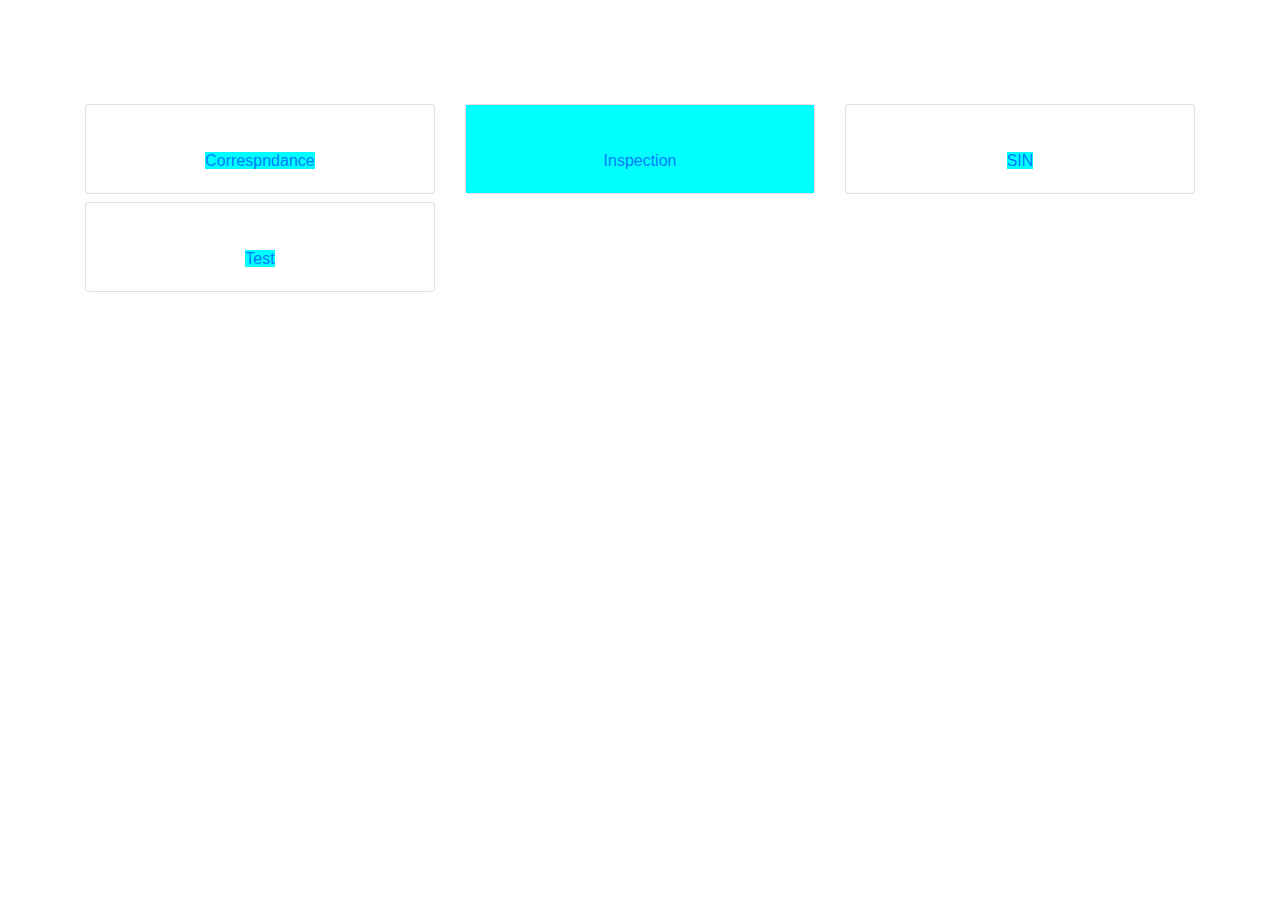
<file: index.html>
<!DOCTYPE html>
<html lang="en">
<head>
    <meta charset="UTF-8">
    <meta name="viewport" content="width=device-width, initial-scale=1.0">
    <title>Document</title>
    <link rel="stylesheet" href="https://maxcdn.bootstrapcdn.com/bootstrap/4.0.0/css/bootstrap.min.css" integrity="sha384-Gn5384xqQ1aoWXA+058RXPxPg6fy4IWvTNh0E263XmFcJlSAwiGgFAW/dAiS6JXm" crossorigin="anonymous">
    <link rel="stylesheet" href="https://pro.fontawesome.com/releases/v5.10.0/css/all.css" integrity="sha384-AYmEC3Yw5cVb3ZcuHtOA93w35dYTsvhLPVnYs9eStHfGJvOvKxVfELGroGkvsg+p" crossorigin="anonymous"/>
    <link rel="stylesheet" href="style.css">
  </head>
<body>
    <div class="container pt-5 mt-5">
      <div class="row">
        <div class="col-sm-4 text-center">
          <div class="card mt-2">
            <div class="card-body">
              <a  href="#"><i class="fab fa-cuttlefish"></i><br>Correspndance</a>
            </div>
          </div>
        </div>

        <div class="col-sm-4 text-center">
          <div class="card mt-2">
            <a  href="#">
            <div class="card-body">
              <i class="fab fa-cuttlefish"></i><br>Inspection
            </div>
          </a>
          </div>
        </div>

        <div class="col-sm-4 text-center">
          <div class="card mt-2">
            <div class="card-body">
              <a  href="#"><i class="fab fa-cuttlefish"></i><br>SIN</a>
            </div>
          </div>
        </div>

        <div class="col-sm-4 text-center">
          <div class="card mt-2">
            <div class="card-body">
              <a  href="#"><i class="fab fa-cuttlefish"></i><br>Test</a>
            </div>
          </div>
        </div>

      </div>
    </div>
    <script src="https://code.jquery.com/jquery-3.2.1.slim.min.js" integrity="sha384-KJ3o2DKtIkvYIK3UENzmM7KCkRr/rE9/Qpg6aAZGJwFDMVNA/GpGFF93hXpG5KkN" crossorigin="anonymous"></script>
    <script src="https://cdnjs.cloudflare.com/ajax/libs/popper.js/1.12.9/umd/popper.min.js" integrity="sha384-ApNbgh9B+Y1QKtv3Rn7W3mgPxhU9K/ScQsAP7hUibX39j7fakFPskvXusvfa0b4Q" crossorigin="anonymous"></script>
    <script src="https://maxcdn.bootstrapcdn.com/bootstrap/4.0.0/js/bootstrap.min.js" integrity="sha384-JZR6Spejh4U02d8jOt6vLEHfe/JQGiRRSQQxSfFWpi1MquVdAyjUar5+76PVCmYl" crossorigin="anonymous"></script>
</body>
</html>
</file>
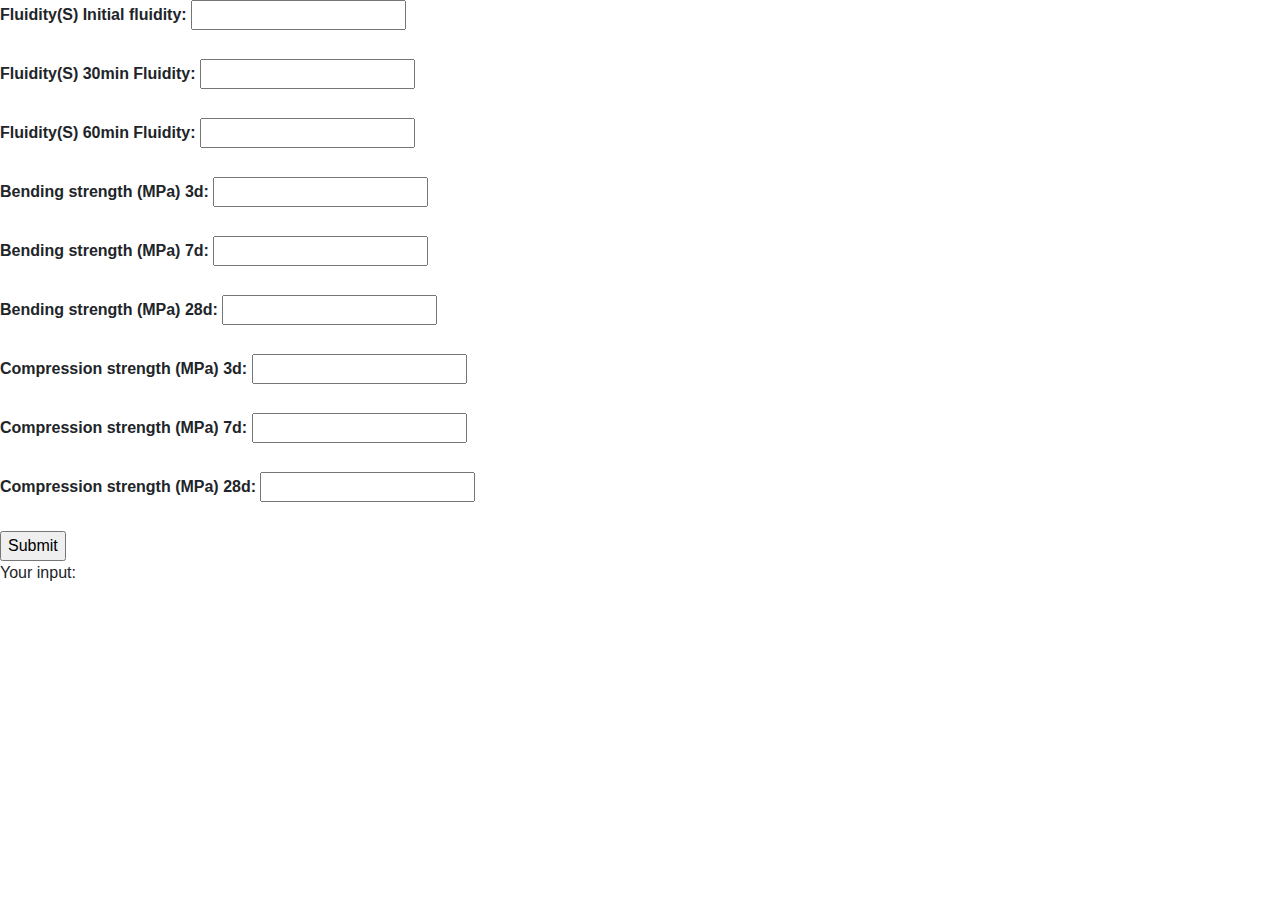
<file: Cement_for_grouting_cube_test.html>
<!DOCTYPE html>
<html>
  <head lang="en">
  <meta charset="UTF-8">
  <link rel="stylesheet" href="https://maxcdn.bootstrapcdn.com/bootstrap/4.0.0/css/bootstrap.min.css" integrity="sha384-Gn5384xqQ1aoWXA+058RXPxPg6fy4IWvTNh0E263XmFcJlSAwiGgFAW/dAiS6JXm" crossorigin="anonymous">
  <link rel="stylesheet" href="https://maxcdn.bootstrapcdn.com/bootstrap/4.0.0/css/bootstrap.min.css" integrity="sha384-Gn5384xqQ1aoWXA+058RXPxPg6fy4IWvTNh0E263XmFcJlSAwiGgFAW/dAiS6JXm" crossorigin="anonymous">
  <link rel="stylesheet" href="https://pro.fontawesome.com/releases/v5.10.0/css/all.css" integrity="sha384-AYmEC3Yw5cVb3ZcuHtOA93w35dYTsvhLPVnYs9eStHfGJvOvKxVfELGroGkvsg+p" crossorigin="anonymous"/>
  <link rel="stylesheet" href="style.css">

  </head>
<body>

  <form>
    <label><b>Fluidity(S) Initial fluidity: </b></label>
    <input type="text" name="message" id="Fluidity(S)_Initial_fluidity">
    <br>
    <br>
    <label><b>Fluidity(S) 30min Fluidity: </b></label>
    <input type="text" name="message" id="Fluidity(S)_30min_Fluidity">
    <br>
    <br>
    <label><b>Fluidity(S) 60min Fluidity: </b></label>
    <input type="text" name="message" id="Fluidity(S)_60min_Fluidity">
    <br>
    <br>
    <label><b>Bending strength (MPa) 3d: </b></label>
    <input type="text" name="message" id="Bending_strength_(MPa)_3d">
    <br>
    <br>
    <label><b>Bending strength (MPa) 7d: </b></label>
    <input type="text" name="message" id="Bending_strength_(MPa)_7d">
    <br>
    <br>
    <label><b>Bending strength (MPa) 28d: </b></label>
    <input type="text" name="message" id="Bending_strength_(MPa)_28d">
    <br>
    <br>
    <label><b>Compression strength (MPa) 3d: </b></label>
    <input type="text" name="message" id="Compression_strength_(MPa)_3d">
    <br>
    <br>
    <label><b>Compression strength (MPa) 7d: </b></label>
    <input type="text" name="message" id="Compression_strength_(MPa)_7d">
    <br>
    <br>
    <label><b>Compression strength (MPa) 28d: </b></label>
    <input type="text" name="message" id="Compression_strength_(MPa)_28d">
    <br>
    <br>
  </form>

  <input type="submit" onclick="showInput();"><br/>
  <label>Your input: </label>
  <p><span id='display'></span></p>

  <script src="https://code.jquery.com/jquery-3.2.1.slim.min.js" integrity="sha384-KJ3o2DKtIkvYIK3UENzmM7KCkRr/rE9/Qpg6aAZGJwFDMVNA/GpGFF93hXpG5KkN" crossorigin="anonymous"></script>
<script src="https://cdnjs.cloudflare.com/ajax/libs/popper.js/1.12.9/umd/popper.min.js" integrity="sha384-ApNbgh9B+Y1QKtv3Rn7W3mgPxhU9K/ScQsAP7hUibX39j7fakFPskvXusvfa0b4Q" crossorigin="anonymous"></script>
<script src="https://maxcdn.bootstrapcdn.com/bootstrap/4.0.0/js/bootstrap.min.js" integrity="sha384-JZR6Spejh4U02d8jOt6vLEHfe/JQGiRRSQQxSfFWpi1MquVdAyjUar5+76PVCmYl" crossorigin="anonymous"></script>
  <script language="JavaScript">
    function showInput() {
        var text1 = document.getElementById("Fluidity(S)_Initial_fluidity").value
        var text2 = document.getElementById("Fluidity(S)_30min_Fluidity").value 
        var text3 = document.getElementById("Fluidity(S)_60min_Fluidity").value 
        var text4 = document.getElementById("Bending_strength_(MPa)_3d").value
        var text5 = document.getElementById("Bending_strength_(MPa)_7d").value
        var text6 = document.getElementById("Bending_strength_(MPa)_28d").value
        var text7 = document.getElementById("Compression_strength_(MPa)_3d").value
        var text8 = document.getElementById("Compression_strength_(MPa)_7d").value
        var text9 = document.getElementById("Compression_strength_(MPa)_28d").value
        document.getElementById('display').innerHTML = 
                    'Fluidity(S) Initial fluidity-&nbsp;'+ text1 +
                    ',&nbsp;Fluidity(S) 30min Fluidity-&nbsp;' +  text2
                    +',&nbsp;Fluidity(S) 60min Fluidity-&nbsp;' +text3
                    +',&nbsp;Bending strength (MPa) 3d-&nbsp;' +text4
                    +',&nbsp;Bending strength (MPa) 7d-&nbsp;' +text5
                    +',&nbsp;Bending strength (MPa) 28d-&nbsp;' +text6
                    +',&nbsp;Compression strength (MPa) 3d-&nbsp;' +text7
                    +',&nbsp;Compression strength (MPa) 7d-&nbsp;' +text8
                    +',&nbsp;Compression strength (MPa) 28d-&nbsp;' +text9
                    +',&nbsp;Result- Ok' 
                    +'<br><br>'
                    +
                    '<table class="table table-bordered">'+
                        '<tr>'+
                            '<td>'+text1+'</td>'+
                            '<td>'+text2+'</td>'+
                            '<td>'+text3+'</td>'+
                            '<td>'+text4+'</td>'+
                            '<td>'+text5+'</td>'+
                            '<td>'+text6+'</td>'+
                            '<td>'+text7+'</td>'+
                            '<td>'+text8+'</td>'+
                            '<td>'+text9+'</td>'+
                            '<td>'+'Ok'+'</td>'+
                        '</tr>'+
                    
                    '</table>'
                    ;
                    
    }
  </script>
</body>
</html>
</file>
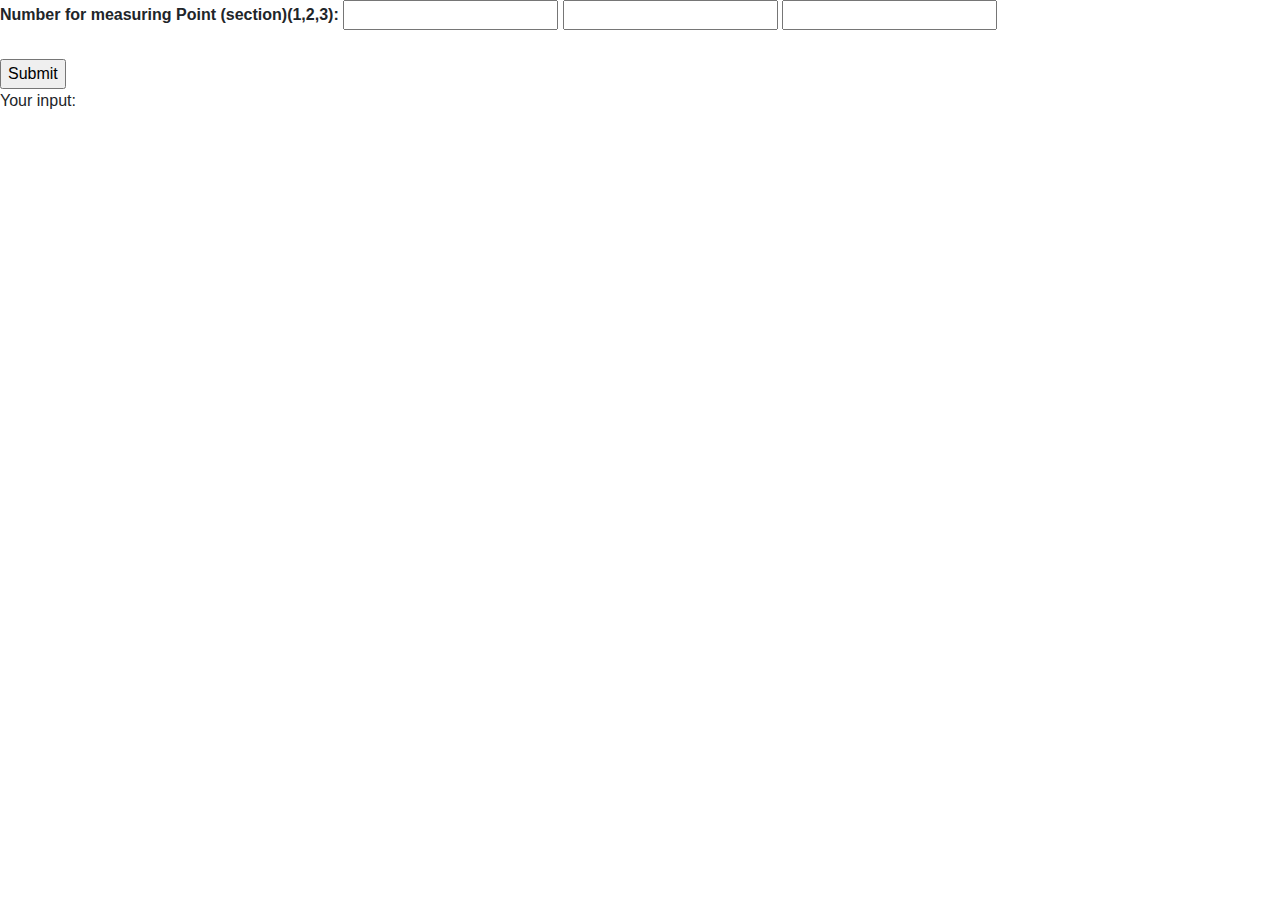
<file: compectness_test.html>
<!DOCTYPE html>
<html>
  <head lang="en">
  <meta charset="UTF-8">
  <link rel="stylesheet" href="https://maxcdn.bootstrapcdn.com/bootstrap/4.0.0/css/bootstrap.min.css" integrity="sha384-Gn5384xqQ1aoWXA+058RXPxPg6fy4IWvTNh0E263XmFcJlSAwiGgFAW/dAiS6JXm" crossorigin="anonymous">
  

  </head>
<body>

  <form>
    
    <label><b>Number for measuring Point (section)(1,2,3): </b></label>
    <input type="text" name="message" id="Compressive_strength1">
    <input type="text" name="message" id="Compressive_strength2">
    <input type="text" name="message" id="Compressive_strength3">
    <br>
    <br>
  </form>

  <input type="submit" onclick="showInput();"><br/>
  <label>Your input: </label>
  <p><span id='display'></span></p>

  <script src="https://code.jquery.com/jquery-3.2.1.slim.min.js" integrity="sha384-KJ3o2DKtIkvYIK3UENzmM7KCkRr/rE9/Qpg6aAZGJwFDMVNA/GpGFF93hXpG5KkN" crossorigin="anonymous"></script>
<script src="https://cdnjs.cloudflare.com/ajax/libs/popper.js/1.12.9/umd/popper.min.js" integrity="sha384-ApNbgh9B+Y1QKtv3Rn7W3mgPxhU9K/ScQsAP7hUibX39j7fakFPskvXusvfa0b4Q" crossorigin="anonymous"></script>
<script src="https://maxcdn.bootstrapcdn.com/bootstrap/4.0.0/js/bootstrap.min.js" integrity="sha384-JZR6Spejh4U02d8jOt6vLEHfe/JQGiRRSQQxSfFWpi1MquVdAyjUar5+76PVCmYl" crossorigin="anonymous"></script>
  <script language="JavaScript">
    function showInput() {
        
        var text2 = document.getElementById("Compressive_strength1").value 
        var text3 = document.getElementById("Compressive_strength2").value 
        var text4 = document.getElementById("Compressive_strength3").value
        
       
        document.getElementById('display').innerHTML = 
                    
                    '<table class="table table-bordered">'+
                        '<tr>'+
                            '<td>'+'Number for measuring Point (section)(1,2,3)-&nbsp;'
                    + text2
                    +',&nbsp;'+ text3
                    +',&nbsp;'+ text4 +',&nbsp;'+ 'Result-Ok'
                    +'</td>' 
                    +'<td>'+text2+',&nbsp;' +text3+',&nbsp;' +text4+'</td>'
                    +'<td>'+'Ok'+'</td>'+
                        '</tr>'+
                    
                    '</table>'
                    ;
                    
    }
  </script>
</body>
</html>
</file>
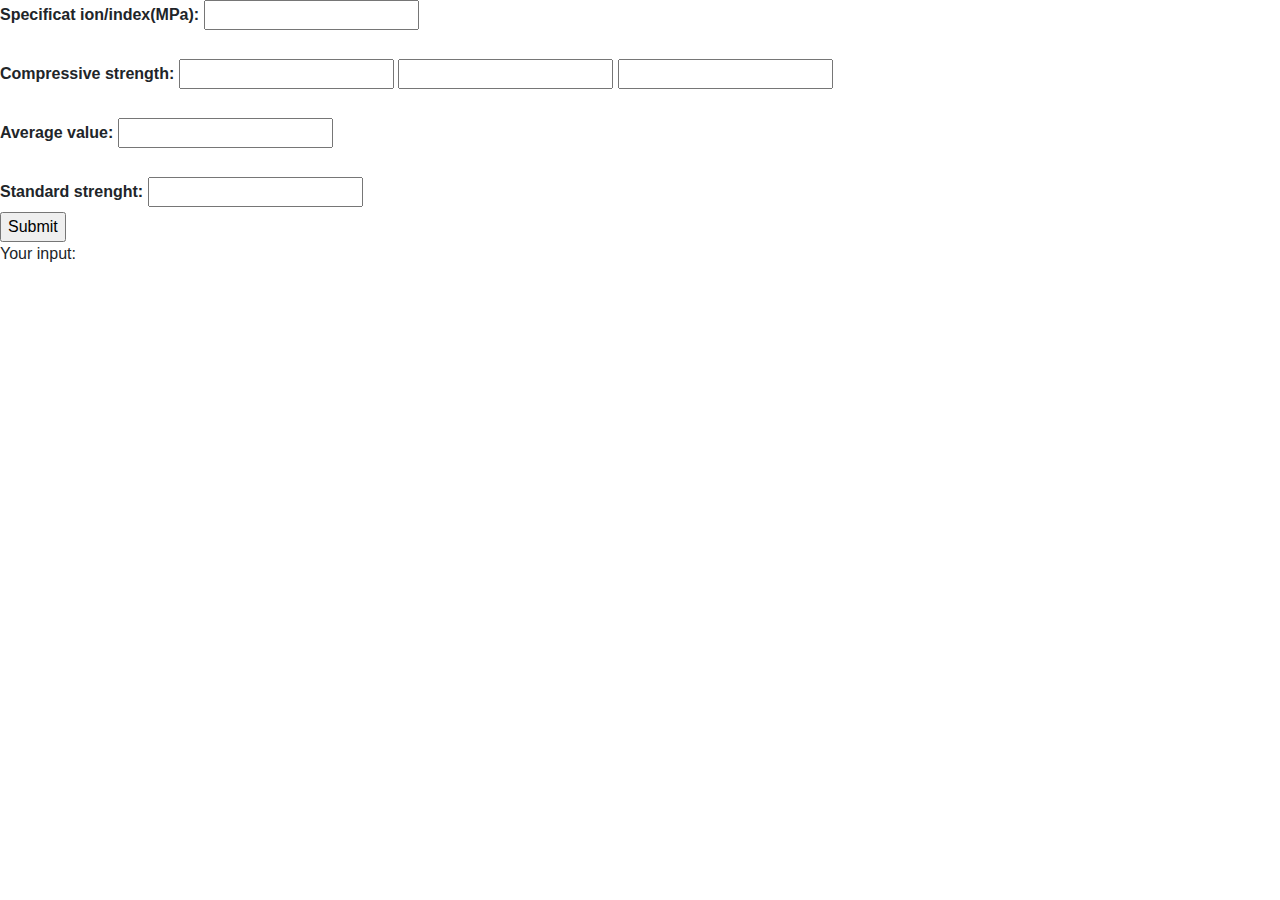
<file: Concrete_cube_test.html>
<!DOCTYPE html>
<html>
  <head lang="en">
  <meta charset="UTF-8">
  <link rel="stylesheet" href="https://maxcdn.bootstrapcdn.com/bootstrap/4.0.0/css/bootstrap.min.css" integrity="sha384-Gn5384xqQ1aoWXA+058RXPxPg6fy4IWvTNh0E263XmFcJlSAwiGgFAW/dAiS6JXm" crossorigin="anonymous">
  

  </head>
<body>

  <form>
    <label><b>Specificat ion/index(MPa): </b></label>
    <input type="text" name="message" id="specification/index(MPa)">
    <br>
    <br>
    <label><b>Compressive strength: </b></label>
    <input type="text" name="message" id="Compressive_strength1">
    <input type="text" name="message" id="Compressive_strength2">
    <input type="text" name="message" id="Compressive_strength3">
    <br>
    <br>
    <label><b>Average value: </b></label>
    <input type="text" name="message" id="Average_value">
    <br>
    <br>
    <label><b>Standard strenght: </b></label>
    <input type="text" name="message" id="Standard_strenght">

  </form>

  <input type="submit" onclick="showInput();"><br/>
  <label>Your input: </label>
  <p><span id='display'></span></p>

  <script src="https://code.jquery.com/jquery-3.2.1.slim.min.js" integrity="sha384-KJ3o2DKtIkvYIK3UENzmM7KCkRr/rE9/Qpg6aAZGJwFDMVNA/GpGFF93hXpG5KkN" crossorigin="anonymous"></script>
<script src="https://cdnjs.cloudflare.com/ajax/libs/popper.js/1.12.9/umd/popper.min.js" integrity="sha384-ApNbgh9B+Y1QKtv3Rn7W3mgPxhU9K/ScQsAP7hUibX39j7fakFPskvXusvfa0b4Q" crossorigin="anonymous"></script>
<script src="https://maxcdn.bootstrapcdn.com/bootstrap/4.0.0/js/bootstrap.min.js" integrity="sha384-JZR6Spejh4U02d8jOt6vLEHfe/JQGiRRSQQxSfFWpi1MquVdAyjUar5+76PVCmYl" crossorigin="anonymous"></script>
  <script language="JavaScript">
    function showInput() {
        var text1 = document.getElementById("specification/index(MPa)").value
        var text2 = document.getElementById("Compressive_strength1").value 
        var text3 = document.getElementById("Compressive_strength2").value 
        var text4 = document.getElementById("Compressive_strength3").value
        var text5 = document.getElementById("Average_value").value
        var text6 = document.getElementById("Standard_strenght").value
        document.getElementById('display').innerHTML = 
                    'Age(d)-28,'+ 
                    '&nbsp;specification/index(MPa)-&nbsp;' +  text1
                    +',&nbsp;Compressive strength-&nbsp;'
                    + text2
                    +',&nbsp;'+ text3
                    +',&nbsp;'+ text4
                    +',&nbsp;Average value-&nbsp;'+ text5
                    +',&nbsp;Standard strenght-&nbsp;'+ text6 +',&nbsp;Result Ok' 
                    +'<br><br>'
                    +
                    '<table class="table table-bordered">'+
                        '<tr>'+
                            '<td>'+'28'+'</td>'+
                            '<td>'+text1+'</td>'+
                            '<td>'+text2+',&nbsp;' +text3+',&nbsp;' +text4+'</td>'+
                            '<td>'+text5+'</td>'+
                            '<td>'+text6+'</td>'+
                            '<td>'+'Ok'+'</td>'+
                        '</tr>'+
                    
                    '</table>'
                    ;
                    
    }
  </script>
</body>
</html>
</file>
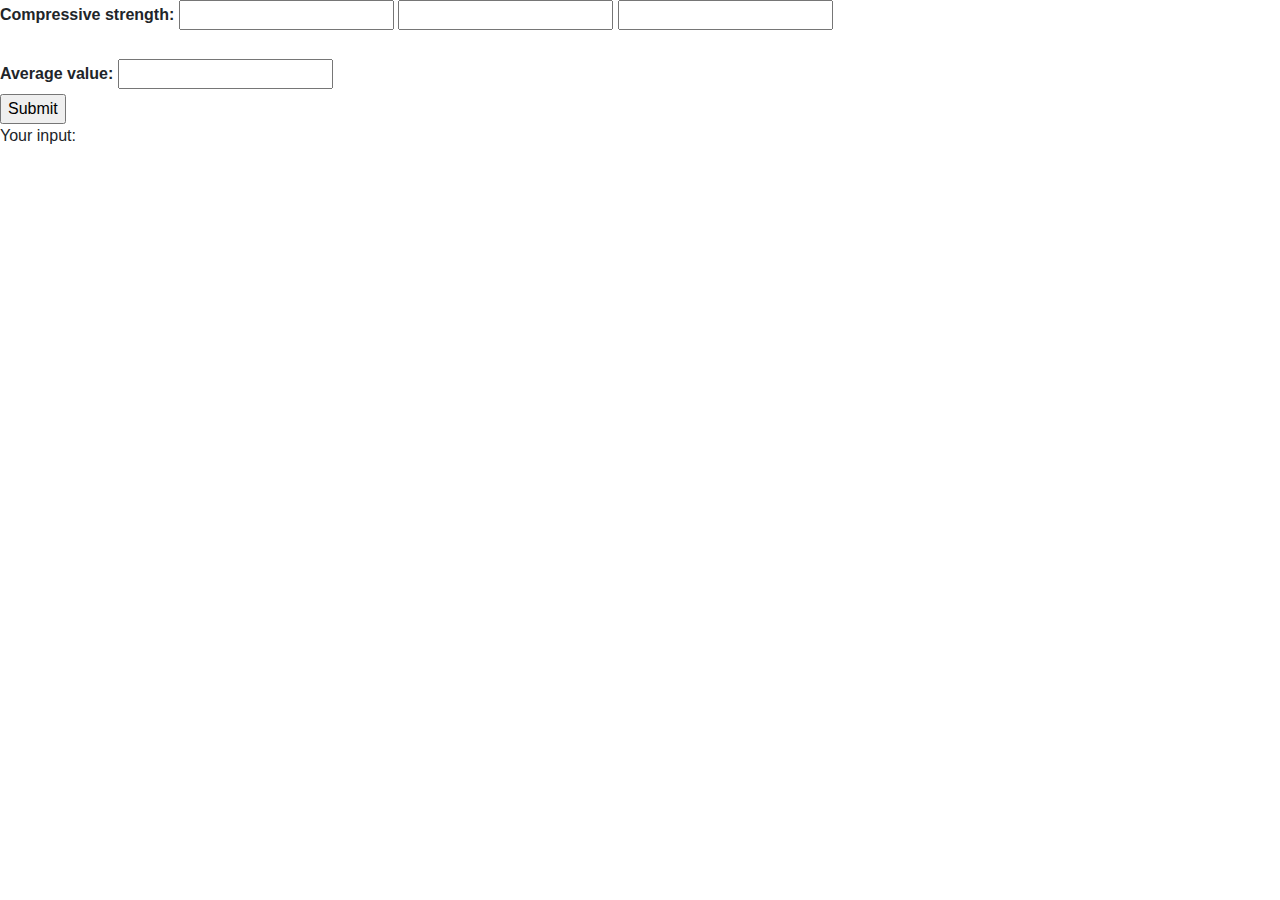
<file: test_compressive strength_of_cement.html>
<!DOCTYPE html>
<html>
  <head lang="en">
  <meta charset="UTF-8">
  <link rel="stylesheet" href="https://maxcdn.bootstrapcdn.com/bootstrap/4.0.0/css/bootstrap.min.css" integrity="sha384-Gn5384xqQ1aoWXA+058RXPxPg6fy4IWvTNh0E263XmFcJlSAwiGgFAW/dAiS6JXm" crossorigin="anonymous">
  

  </head>
<body>

  <form>
    
    <label><b>Compressive strength: </b></label>
    <input type="text" name="message" id="Compressive_strength1">
    <input type="text" name="message" id="Compressive_strength2">
    <input type="text" name="message" id="Compressive_strength3">
    <br>
    <br>
    <label><b>Average value: </b></label>
    <input type="text" name="message" id="Average_value">

  </form>

  <input type="submit" onclick="showInput();"><br/>
  <label>Your input: </label>
  <p><span id='display'></span></p>

  <script src="https://code.jquery.com/jquery-3.2.1.slim.min.js" integrity="sha384-KJ3o2DKtIkvYIK3UENzmM7KCkRr/rE9/Qpg6aAZGJwFDMVNA/GpGFF93hXpG5KkN" crossorigin="anonymous"></script>
<script src="https://cdnjs.cloudflare.com/ajax/libs/popper.js/1.12.9/umd/popper.min.js" integrity="sha384-ApNbgh9B+Y1QKtv3Rn7W3mgPxhU9K/ScQsAP7hUibX39j7fakFPskvXusvfa0b4Q" crossorigin="anonymous"></script>
<script src="https://maxcdn.bootstrapcdn.com/bootstrap/4.0.0/js/bootstrap.min.js" integrity="sha384-JZR6Spejh4U02d8jOt6vLEHfe/JQGiRRSQQxSfFWpi1MquVdAyjUar5+76PVCmYl" crossorigin="anonymous"></script>
  <script language="JavaScript">
    function showInput() {
        
        var text2 = document.getElementById("Compressive_strength1").value 
        var text3 = document.getElementById("Compressive_strength2").value 
        var text4 = document.getElementById("Compressive_strength3").value
        var text5 = document.getElementById("Average_value").value
       
        document.getElementById('display').innerHTML = 
                    
                    '<table class="table table-bordered">'+
                        '<tr>'+
                            '<td>'+'Age(d)-28'
                    +',&nbsp;Compressive strength(1,2,3)-&nbsp;'
                    + text2
                    +',&nbsp;'+ text3
                    +',&nbsp;'+ text4
                    +',&nbsp;Average value-&nbsp;'+ text5 +',&nbsp;Result Ok'
                    +'</td>'+
                            '<td>'+'28'+'</td>'+
                            '<td>'+text2+',&nbsp;' +text3+',&nbsp;' +text4+'</td>'+
                            '<td>'+text5+'</td>'+
                            '<td>'+'Ok'+'</td>'+
                        '</tr>'+
                    
                    '</table>'
                    ;
                    
    }
  </script>
</body>
</html>
</file>
<file: style.css>
a{
    background-color: aqua;
    

}
</file>
